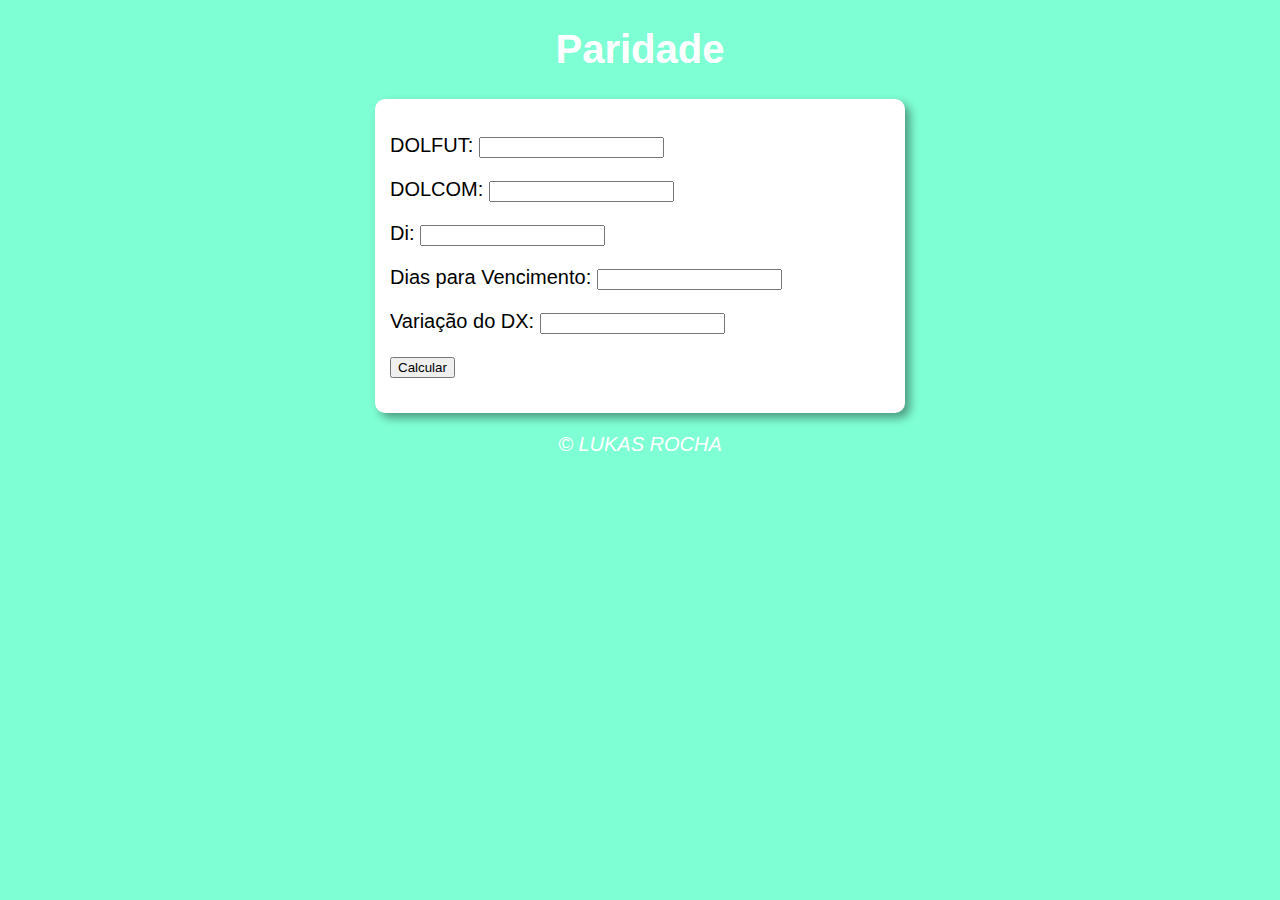
<file: index.html>
<!DOCTYPE html>
<html lang="pt-BR">
<head>
    <meta charset="UTF-8">
    <meta http-equiv="X-UA-Compatible" content="IE=edge">
    <meta name="viewport" content="width=device-width, initial-scale=1.0">
    <title>Calculo de Paridade</title>
    <link rel="stylesheet" href="./assests/css/estilo.css">
</head>
<body>
    <header>
        <h1>Paridade</h1>   
 </header>
    <section>
        <div>
            <p>DOLFUT: <input type="text" name="dolar futuro" id="dolfut" inputmode="full-width-latin" ></p>
            <p>DOLCOM: <input type="text" name="dolar comecial" id="dolcom" ></p>
            <p>Di: <input type="text" name="di" id="juros" ></p>
            <p>Dias para Vencimento: <input type="text" name="vencimento" id="date" ></p>
            <p>Variação do DX: <input type="text" name="variacao" id="dx" ></p>
            <input type="button" value="Calcular" onclick="Calculo()">
        </div>
        <div id="res">
          <p id="jt"></p>
          <p id="mx"></p>
          <p id="abertura"></p>
          <p id="mi"></p>
          <p id="taxa"></p>
        </div>
    </section>
    <footer>
        <p>&copy; LUKAS ROCHA</p>
    </footer>
    <script src="assests/js/script.js"></script>
</body>
</html>
</file>
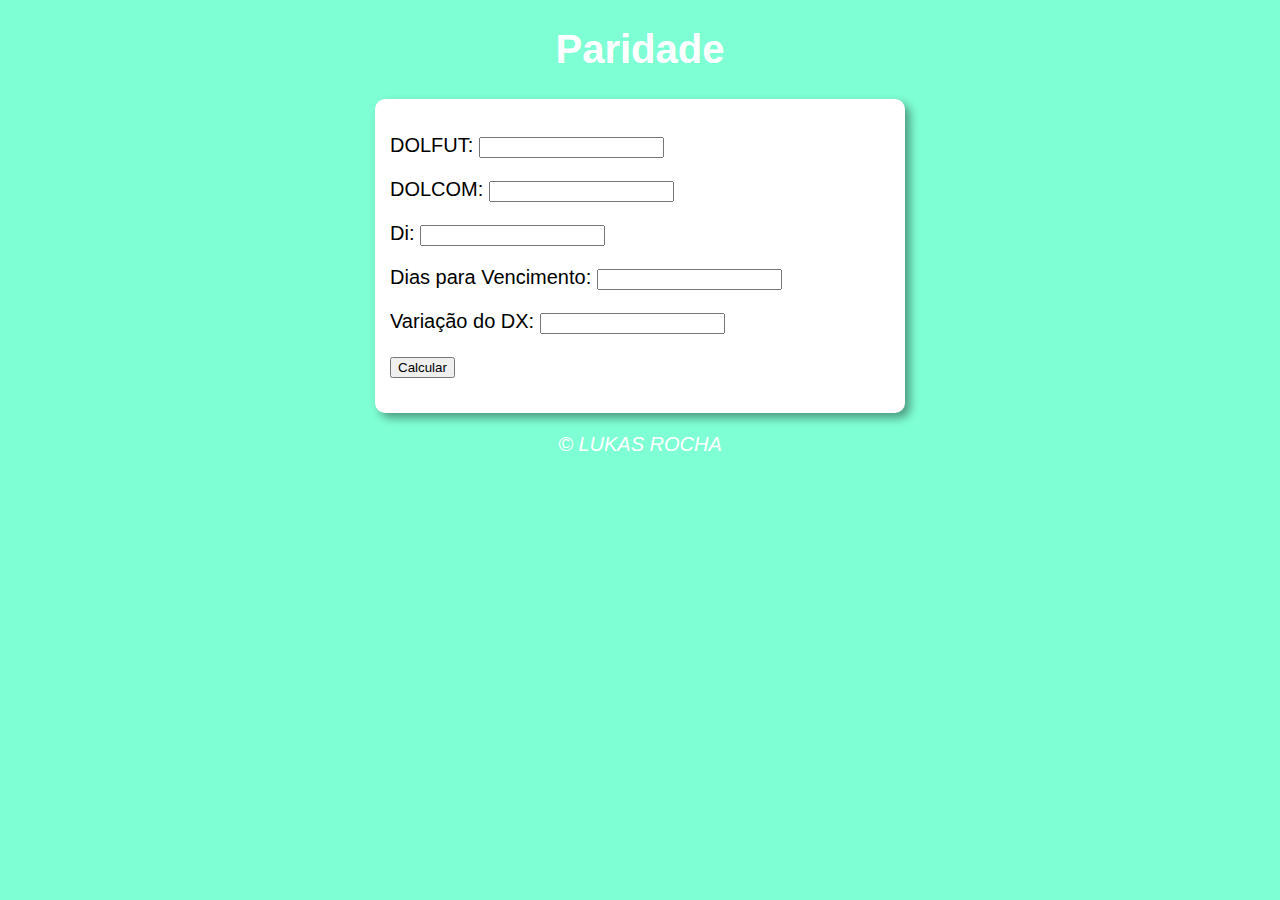
<file: modelo.html>
<!DOCTYPE html>
<html lang="pt-BR">
<head>
    <meta charset="UTF-8">
    <meta http-equiv="X-UA-Compatible" content="IE=edge">
    <meta name="viewport" content="width=device-width, initial-scale=1.0">
    <title>Calculo de Paridade</title>
    <link rel="stylesheet" href="estilo.css">
</head>
<body>
    <header>
        <h1>Paridade</h1>   
 </header>
    <section>
        <div>
            <p>DOLFUT: <input type="text" name="dolar futuro" id="dolfut" inputmode="full-width-latin" ></p>
            <p>DOLCOM: <input type="text" name="dolar comecial" id="dolcom" ></p>
            <p>Di: <input type="text" name="di" id="juros" ></p>
            <p>Dias para Vencimento: <input type="text" name="vencimento" id="date" ></p>
            <p>Variação do DX: <input type="text" name="variacao" id="dx" ></p>
            <input type="button" value="Calcular" onclick="Calculo()">
        </div>
        <div id="res">
          <p id="jt"></p>
          <p id="mx"></p>
          <p id="abertura"></p>
          <p id="mi"></p>
          <p id="taxa"></p>
        </div>
    </section>
    <footer>
        <p>&copy; LUKAS ROCHA</p>
    </footer>
    <script src="script.js"></script>
</body>
</html>
</file>
<file: assests/css/estilo.css>
body{
 background: aquamarine;
 font: normal 15pt Arial;
}

header {
    color: white;
    text-align: center;

}

section  {
  background:  white;
  border-radius: 10px ;
  padding: 15px;
  width: 500px;
  height: auto;
  margin: auto;
  box-shadow: 5px 5px 10px rgba(0, 0, 0, 0.397);
}

footer {
    color: white;
    text-align: center;
    font-style: italic;
}
</file>
<file: estilo.css>
body{
 background: aquamarine;
 font: normal 15pt Arial;
}

header {
    color: white;
    text-align: center;

}

section  {
  background:  white;
  border-radius: 10px ;
  padding: 15px;
  width: 500px;
  height: auto;
  margin: auto;
  box-shadow: 5px 5px 10px rgba(0, 0, 0, 0.397);
}

footer {
    color: white;
    text-align: center;
    font-style: italic;
}
</file>
